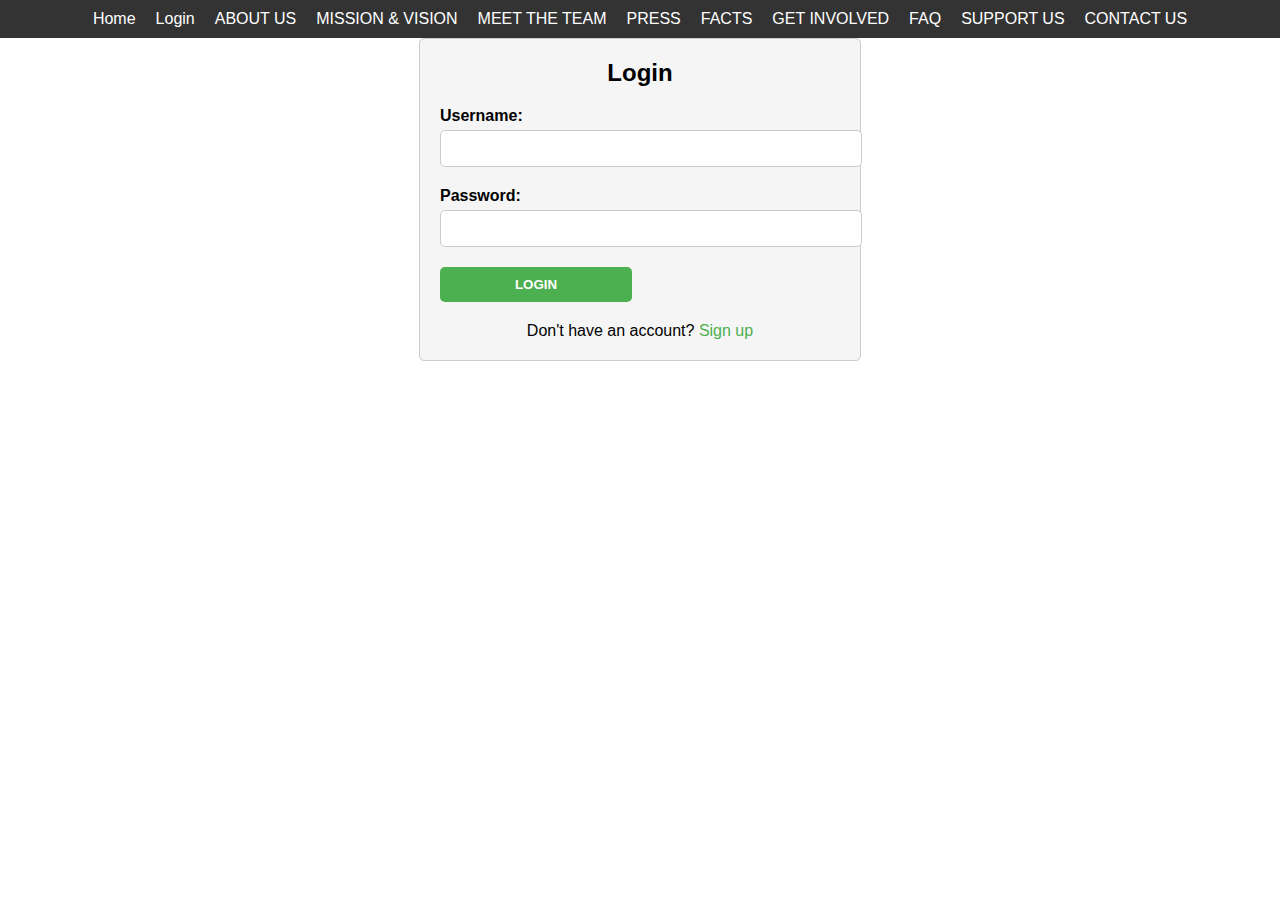
<file: Login.html>
<!DOCTYPE html>
<html>

<head>
    <meta charset="UTF-8">
    <meta name="viewport" content="width=device-width, initial-scale=1.0">
    <title>About Us</title>
    <link rel="stylesheet" href="style.css">
</head>
<head>
    <title>Eagles Wings Portmore Mentorship Programme Login</title>
    <style>
        body {
            font-family: Arial, sans-serif;
        }

        .container {
            max-width: 400px;
            margin: 0 auto;
            padding: 20px;
            border: 1px solid #ccc;
            border-radius: 5px;
            background-color: #f5f5f5;
        }

            .container h2 {
                text-align: center;
                margin-bottom: 20px;
            }

        .form-group {
            margin-bottom: 20px;
        }

            .form-group label {
                display: block;
                font-weight: bold;
                margin-bottom: 5px;
            }

            .form-group input[type="text"],
            .form-group input[type="password"] {
                width: 100%;
                padding: 10px;
                border: 1px solid #ccc;
                border-radius: 5px;
            }

            .form-group .button-container {
                display: flex;
                justify-content: space-between;
            }

            .form-group input[type="submit"],
            .form-group input[type="button"] {
                width: 48%;
                padding: 10px;
                border: none;
                border-radius: 5px;
                cursor: pointer;
                font-weight: bold;
                text-transform: uppercase;
            }

            .form-group input[type="submit"] {
                background-color: #4CAF50;
                color: #fff;
            }

                .form-group input[type="submit"]:hover {
                    background-color: #45a049;
                }

            .form-group input[type="button"] {
                background-color: #ccc;
                color: #000;
            }

                .form-group input[type="button"]:hover {
                    background-color: #ddd;
                }

        .signup-container {
            margin-top: 20px;
            text-align: center;
        }

            .signup-container p {
                margin-bottom: 0;
            }

            .signup-container a {
                color: #4CAF50;
                text-decoration: none;
            }

                .signup-container a:hover {
                    text-decoration: underline;
                }

        .navigation {
            background-color: #333;
            padding: 10px;
            display: flex;
            justify-content: center;
        }

            .navigation a {
                color: #fff;
                text-decoration: none;
                margin: 0 10px;
            }
    </style>
</head>
<body>
    <div class="navigation">
        <a href="index.html">Home</a>
        <a href="Login.html">Login</a>
        <a href="aboutus.html">ABOUT US</a>
        <a href="Mission.html">MISSION & VISION</a>
        <a href="">MEET THE TEAM</a>
        <a href="">PRESS</a>
        <a href="">FACTS</a>
        <a href="">GET INVOLVED</a>
        <a href="">FAQ</a>
        <a href="">SUPPORT US</a>
        <a href="ContactUs.html">CONTACT US</a>
    </div>

    <div class="container">
        <h2>Login</h2>
        <form action="login.php" method="post">
            <div class="form-group">
                <label for="username">Username:</label>
                <input type="text" id="username" name="username" required>
            </div>
            <div class="form-group">
                <label for="password">Password:</label>
                <input type="password" id="password" name="password" required>
            </div>
            <div class="form-group button-container">
                <input type="submit" value="Login">
                <!--<input type="button" value="Signup" onclick="location.href='signup.html'">-->
            </div>
        </form>
        <div class="signup-container">
            <p>Don't have an account? <a href="signup.html">Sign up</a></p>
        </div>
    </div>
</body>
</html>
</html>
</file>
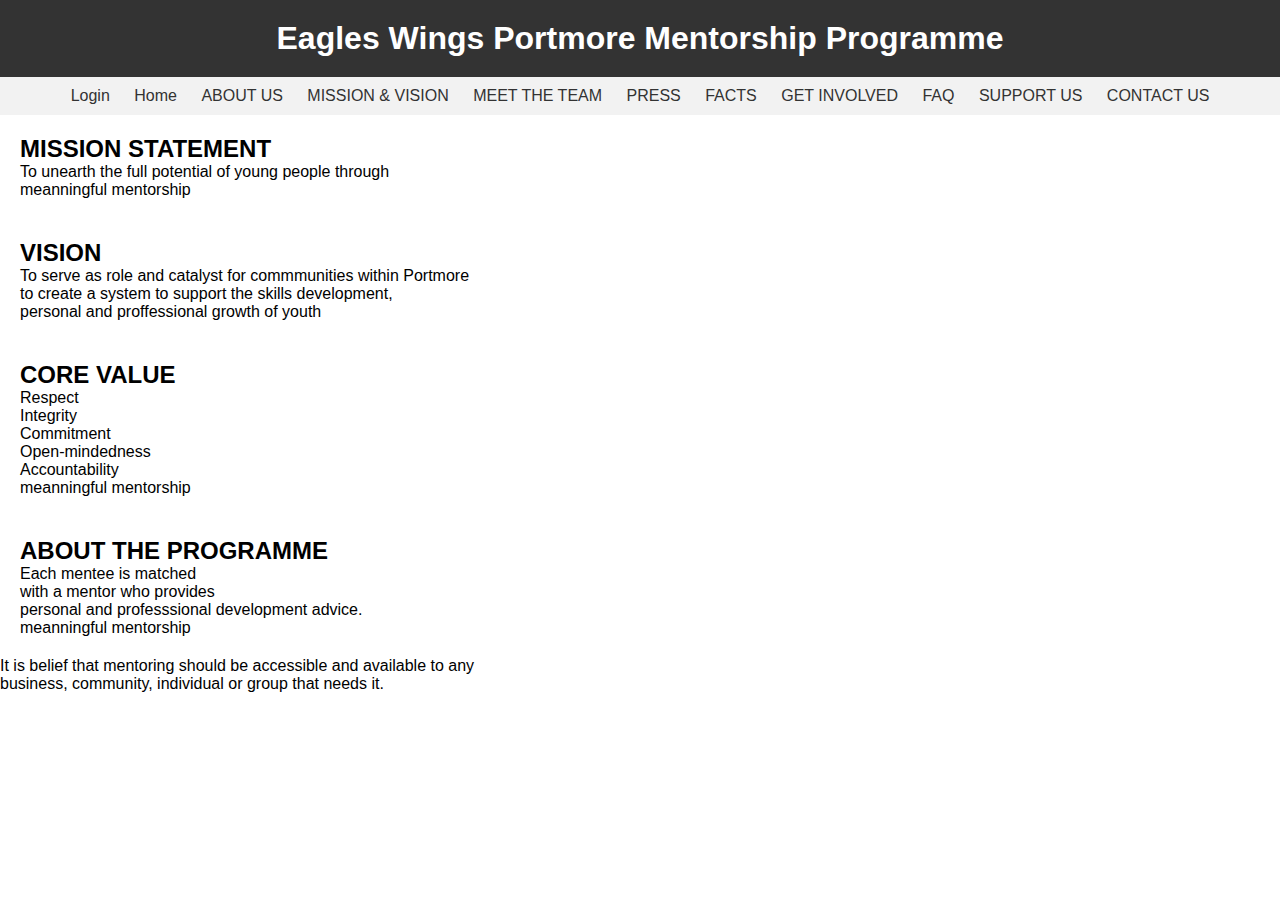
<file: Mission.html>
﻿<!DOCTYPE html>
<html>

<head>
    <meta charset="UTF-8">
    <meta name="viewport" content="width=device-width, initial-scale=1.0">
    <title>Mission & Vision</title>
    <link rel="stylesheet" href="style.css">
</head>
<head>
    <title>Mission & vision -Eagles Wings Portmore Mentorship Programme</title>
    <style>
        body {
            font-family: Arial, sans-serif;
            margin: 0;
            padding: 0;
           
        }

        .header {
            background-color: #333;
            color: #fff;
            padding: 20px;
            text-align: center;
        }

        .navigation {
            background-color: #f2f2f2;
            padding: 10px;
            text-align: center;
        }

            .navigation a {
                margin: 10px;
                text-decoration: none;
                color: #333;
            }

        .content {
            padding: 20px;
        }
    </style>
</head>
<body>
    <div class="header">
        <h1>Eagles Wings Portmore Mentorship Programme </h1>
    </div>
    <div class="navigation">
        <a href="Login.html">Login</a>
        <a href="index.html">Home</a>
        <a href="aboutus.html">ABOUT US</a>
        <a href="Mission.html">MISSION & VISION</a>
        <a href="">MEET THE TEAM</a>
        <a href="">PRESS</a>
        <a href="Facts.html">FACTS</a>
        <a href="">GET INVOLVED</a>
        <a href="">FAQ</a>
        <a href="Supportus.html">SUPPORT US</a>
        <a href="ContactUs.html">CONTACT US</a>
    </div>
    <div class="content">
        <h2>MISSION STATEMENT</h2>
        <p>
            To unearth the full potential of young people through
            <br> meanningful mentorship
        </p>

    </div>
    <div class="content">
        <h2>VISION</h2>
        <p>
            To serve as role and catalyst for commmunities within Portmore
            <br> to create a system to support the skills development,<br> personal and proffessional growth of youth
        </p>

    </div>
    <div class="content">
        <h2>CORE VALUE</h2>
        <p>
            Respect <br> Integrity <br> Commitment <br> Open-mindedness <br> Accountability
            <br> meanningful mentorship
        </p>

    </div>

    <div class="content">
        <h2> ABOUT THE PROGRAMME</h2>
        <p>
            Each mentee is matched <br> with a mentor who provides <br> personal and professsional development advice.
            <br> meanningful mentorship
        </p>

    </div>
    <p>
        It is belief that mentoring should be accessible and available to any
        <br> business, community, individual or group that needs it.
    </p>

</body>
</html>
</file>
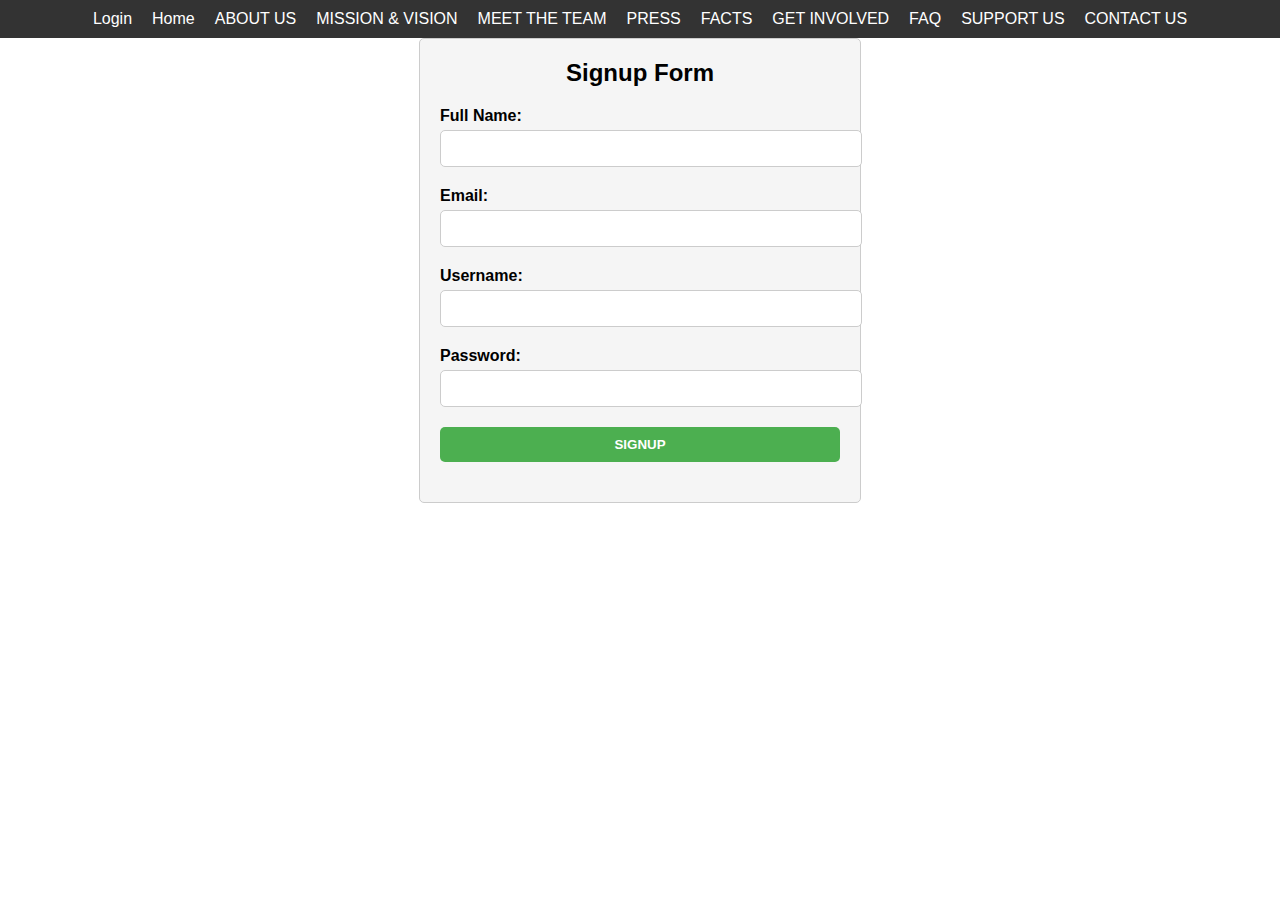
<file: SignUp.html>
<!DOCTYPE html>
<html>

<head>
    <meta charset="UTF-8">
    <meta name="viewport" content="width=device-width, initial-scale=1.0">
    <title>About Us</title>
    <link rel="stylesheet" href="style.css">
</head>
<head>
  <title>Eagles Wings Portmore Mentorship Programme Signup</title>
  <style>
    body {
      font-family: Arial, sans-serif;
    }

    .container {
      max-width: 400px;
      margin: 0 auto;
      padding: 20px;
      border: 1px solid #ccc;
      border-radius: 5px;
      background-color: #f5f5f5;
    }

    .container h2 {
      text-align: center;
      margin-bottom: 20px;
    }

    .form-group {
      margin-bottom: 20px;
    }

    .form-group label {
      display: block;
      font-weight: bold;
      margin-bottom: 5px;
    }

    .form-group input[type="text"],
    .form-group input[type="email"],
    .form-group input[type="password"] {
      width: 100%;
      padding: 10px;
      border: 1px solid #ccc;
      border-radius: 5px;
    }

    .form-group input[type="submit"] {
      width: 100%;
      padding: 10px;
      background-color: #4CAF50;
      color: #fff;
      border: none;
      border-radius: 5px;
      cursor: pointer;
      font-weight: bold;
      text-transform: uppercase;
    }

    .form-group input[type="submit"]:hover {
      background-color: #45a049;
    }

    .navigation {
      background-color: #333;
      padding: 10px;
      display: flex;
      justify-content: center;
    }

    .navigation a {
      color: #fff;
      text-decoration: none;
      margin: 0 10px;
    }
  </style>
</head>
<body>
    <!--php a part of the login this is just a comment--> 
    <div class="navigation">
        <a href="Login.html">Login</a>
        <a href="index.html">Home</a>
        <a href="aboutus.html">ABOUT US</a>
        <a href="Mission.html">MISSION & VISION</a>
        <a href="">MEET THE TEAM</a>
        <a href="">PRESS</a>
        <a href="">FACTS</a>
        <a href="">GET INVOLVED</a>
        <a href="">FAQ</a>
        <a href="">SUPPORT US</a>
        <a href="ContactUs.html">CONTACT US</a>
    </div>
    <div class="container">
        <h2>Signup Form</h2>
        <form action="signup.php" method="post">
            <div class="form-group">
                <label for="fullname">Full Name:</label>
                <input type="text" id="fullname" name="fullname" required>
            </div>
            <div class="form-group">
                <label for="email">Email:</label>
                <input type="email" id="email" name="email" required>
            </div>
            <div class="form-group">
                <label for="username">Username:</label>
                <input type="text" id="username" name="username" required>
            </div>
            <div class="form-group">
                <label for="password">Password:</label>
                <input type="password" id="password" name="password" required>
            </div>
            <div class="form-group">
                <input type="submit" value="Signup">
            </div>
        </form>
    </div>
</body>
</html>
</file>
<file: style.css>
*{
     margin: 0;
    padding: 0;
    font-family: 'Poppins', sans-serif;
}
    
.header {
    min-height: 100vh 
    width:100%;
    background-image: linear-gradient(rgba(4,9,30,0.7),rgba(4,0,30,0.7)),url(EageleBackground.png) display: flex;
    background-position: center;
    background-size: cover;
    position:relative;
    
      nav{
                display:flex;
                padding:2% 6%;
                justify-content:space-between;
                align-items: center;
          
}
    nav image{
        width:150px;
    }
    .nav-links{
        flex: 1;
        text-align: right;
    }
    .nav-links ul li{
        list-style:none;
        display: inline-block;
        padding:8px 12px;
        position:relative;
    
    
        

#logo {
    position: absolute;
    margin-top: 30px;
    left: 10px;
}

#title {
    margin-top: 30px;
    margin: auto;
    color: blue;
}

nav{
    margin-top: 50px;
    text-align: center;
}
a{
    text-decoration: none;
}

body{
    background-image: url(EageleBackground.png);
    background-position:center;
    background-size:cover;
    position:relative;
}
</file>
